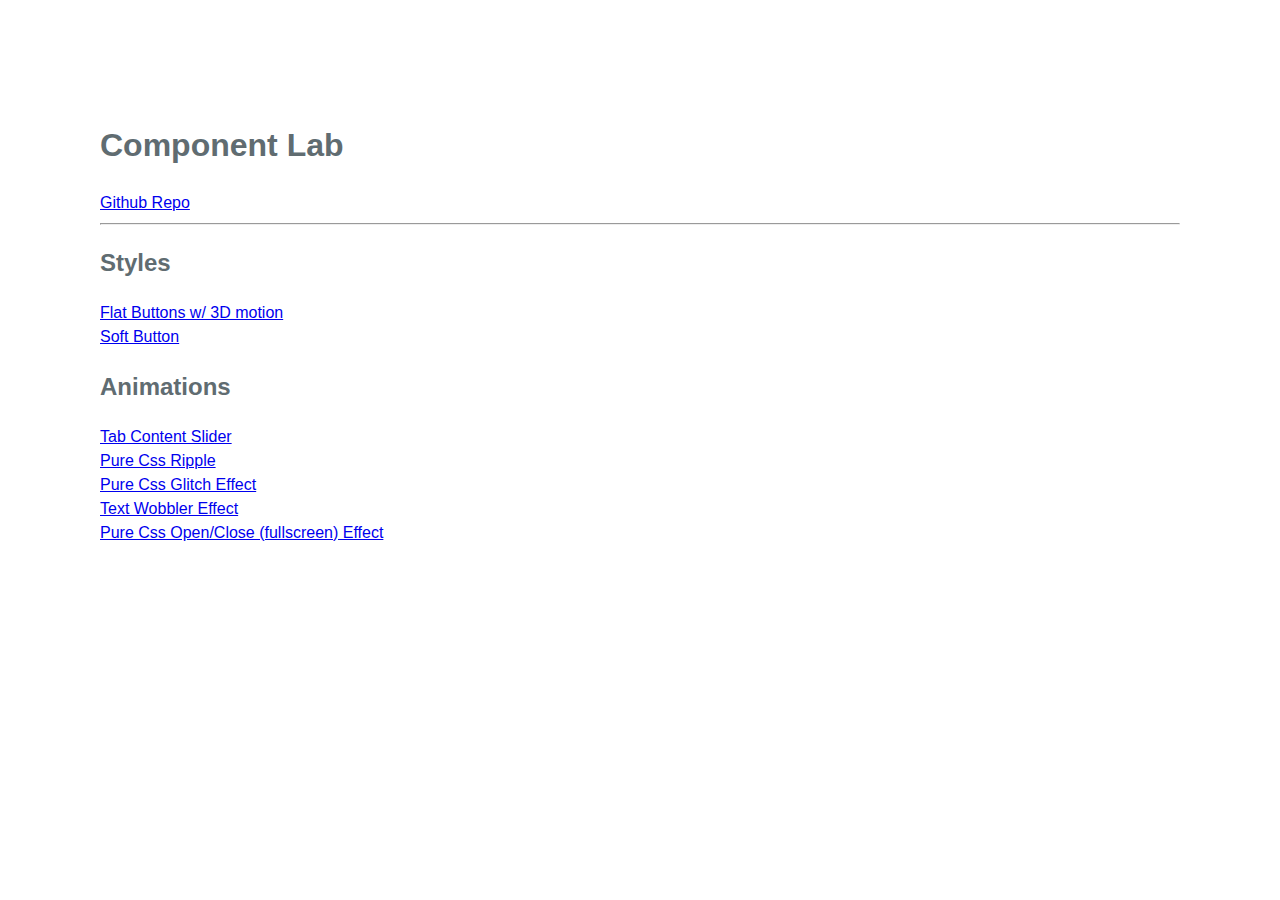
<file: index.html>
<!DOCTYPE html>
<html>

<head>
  <meta charset="utf-8">
  <meta name="viewport" content="width=device-width">
  <title>Component Lab</title>
  <link rel="stylesheet" href="./main.css" media="screen" title="no title" charset="utf-8">
</head>

<body>
  <h1>Component Lab</h1>
  <a href="https://github.com/juanmnl/component-lab">Github Repo</a>
  <hr>
  <h2>Styles</h2>
  <a href="./flat-buttons/index.html">Flat Buttons w/ 3D motion</a>
  <br>
  <a href="./soft-btn/index.html">Soft Button</a>
  <h2>Animations</h2>
  <a href="./tab-content-slider/index.html">Tab Content Slider</a>
  <br>
  <a href="./pure-css-ripple/index.html">Pure Css Ripple</a>
  <br>
  <a href="./glitch-text/index.html">Pure Css Glitch Effect</a>
  <br>
  <a href="./wobbler-text/index.html">Text Wobbler Effect</a>
  <br>
  <a href="./pure-css-open-close-box/index.html">Pure Css Open/Close (fullscreen) Effect</a>
</body>

</html>
</file>
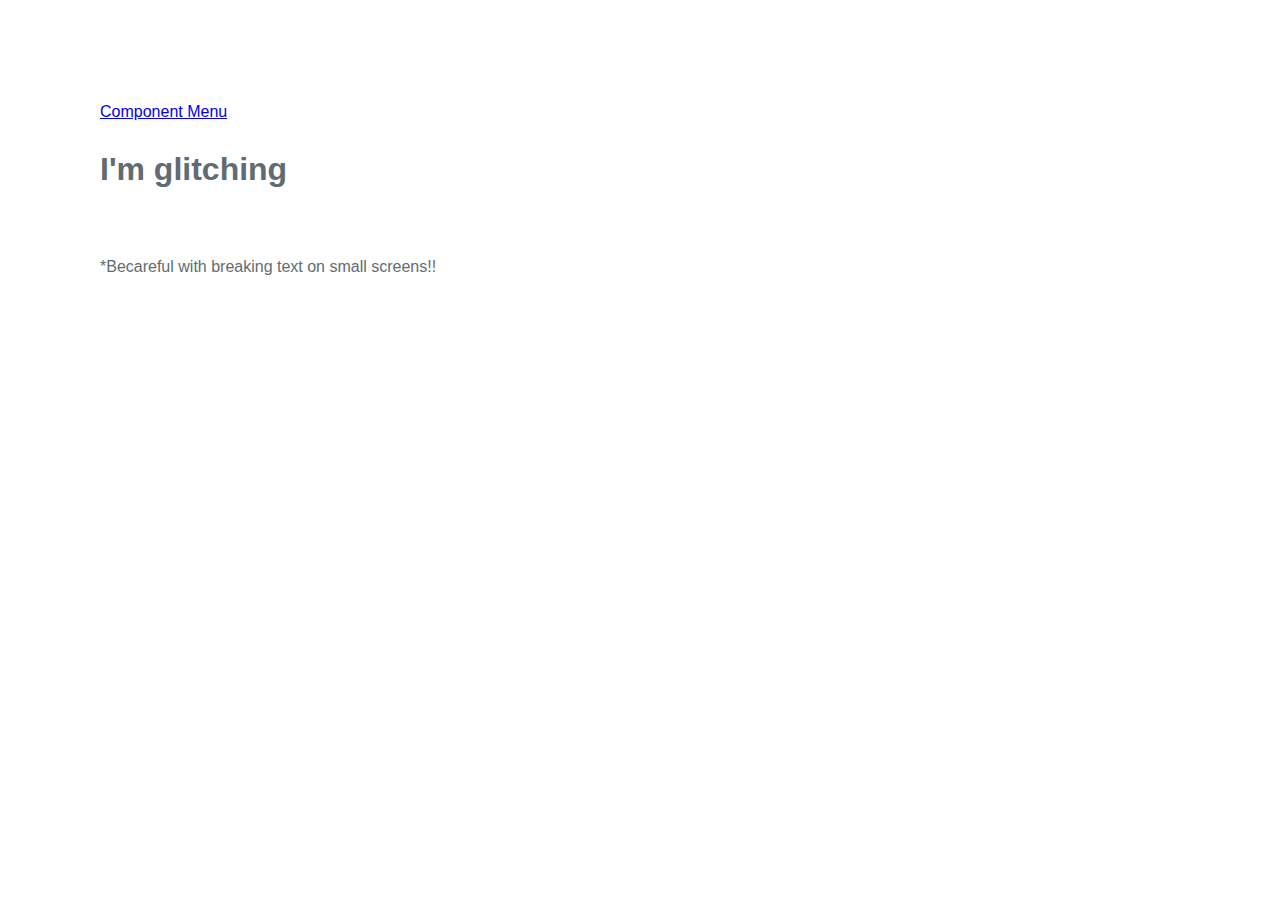
<file: glitch-text/index.html>
<!DOCTYPE html>
<html lang="en">
<head>
  <meta charset="UTF-8">
  <title>Glitch Text</title>
  <link rel="stylesheet" href="./../main.css" media="screen" title="no title" charset="utf-8">
  <link rel="stylesheet" href="./glitch.css" media="screen" title="no title" charset="utf-8">
</head>
<body>
  <a href="./../index.html">Component Menu</a>
  <section>
    <h1 class="glitch-txt" data-text="I'm glitching">I'm glitching</h1>
    <br>
    <p>*Becareful with breaking text on small screens!!</p>
  </section>
</body>
</html>
</file>
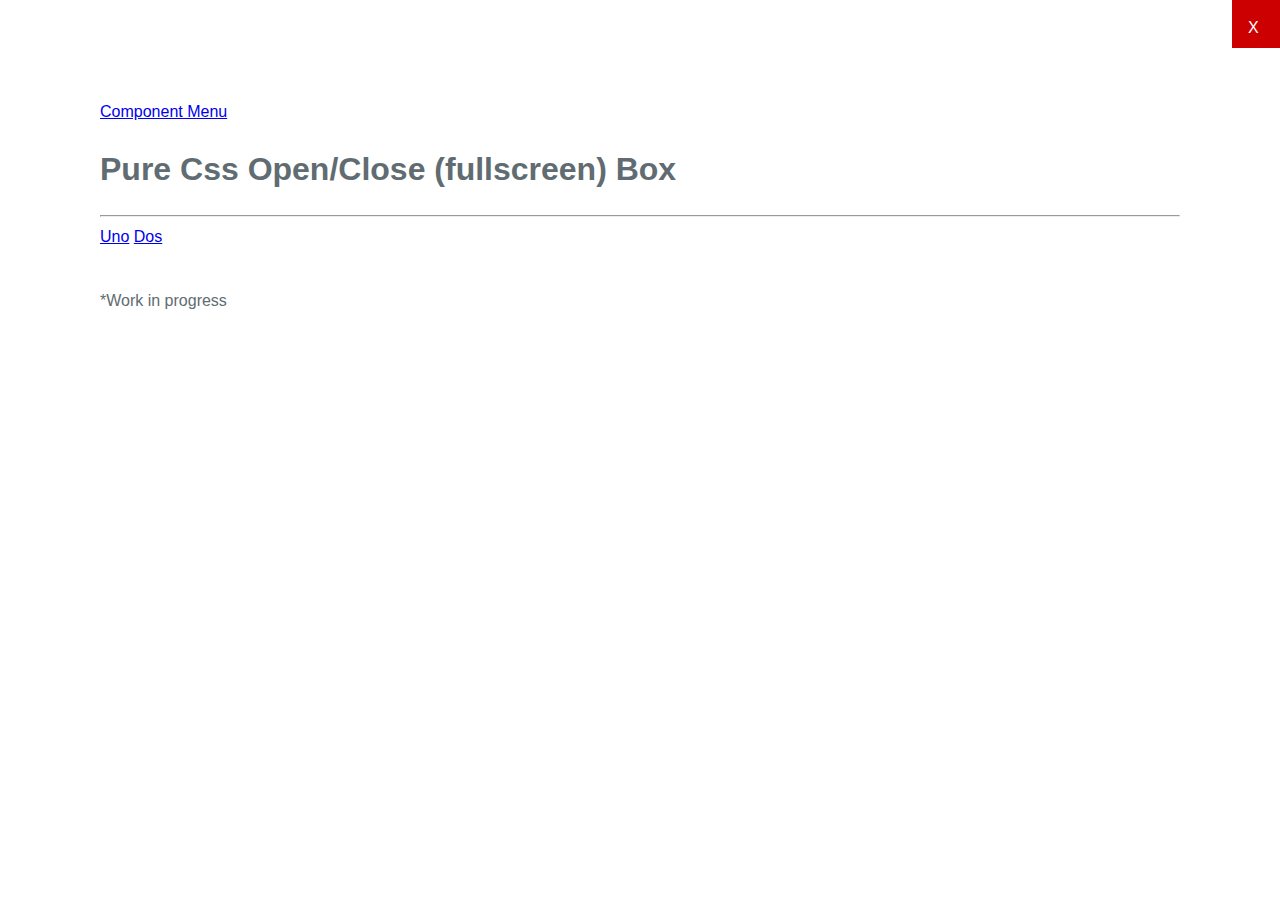
<file: pure-css-open-close-box/index.html>
<!DOCTYPE html>
<html lang="en">

<head>
  <meta charset="UTF-8">
  <title>Pure Css Open/Close Box</title>
  <link rel="stylesheet" href="./../main.css" media="screen" title="no title" charset="utf-8">
  <link rel="stylesheet" href="./box.css" media="screen" title="no title" charset="utf-8">
</head>

<body>
  <a href="./../index.html">Component Menu</a>
  <section>
    <h1>Pure Css Open/Close (fullscreen) Box</h1>
    <hr>
    <nav>
      <a href="#one">Uno</a>
      <a href="#two">Dos</a>
    </nav>

    <article id="one">
      <a href="#" data-button="close">X</a>
      <section>
        <h2>Uno</h2>
      </section>
    </article>

    <article id="two">
      <a href="#" data-button="close">X</a>
      <section>
        <h2>Dos</h2>
      </section>
    </article>
    <br>
    <p>*Work in progress</p>
  </section>
</body>

</html>
</file>
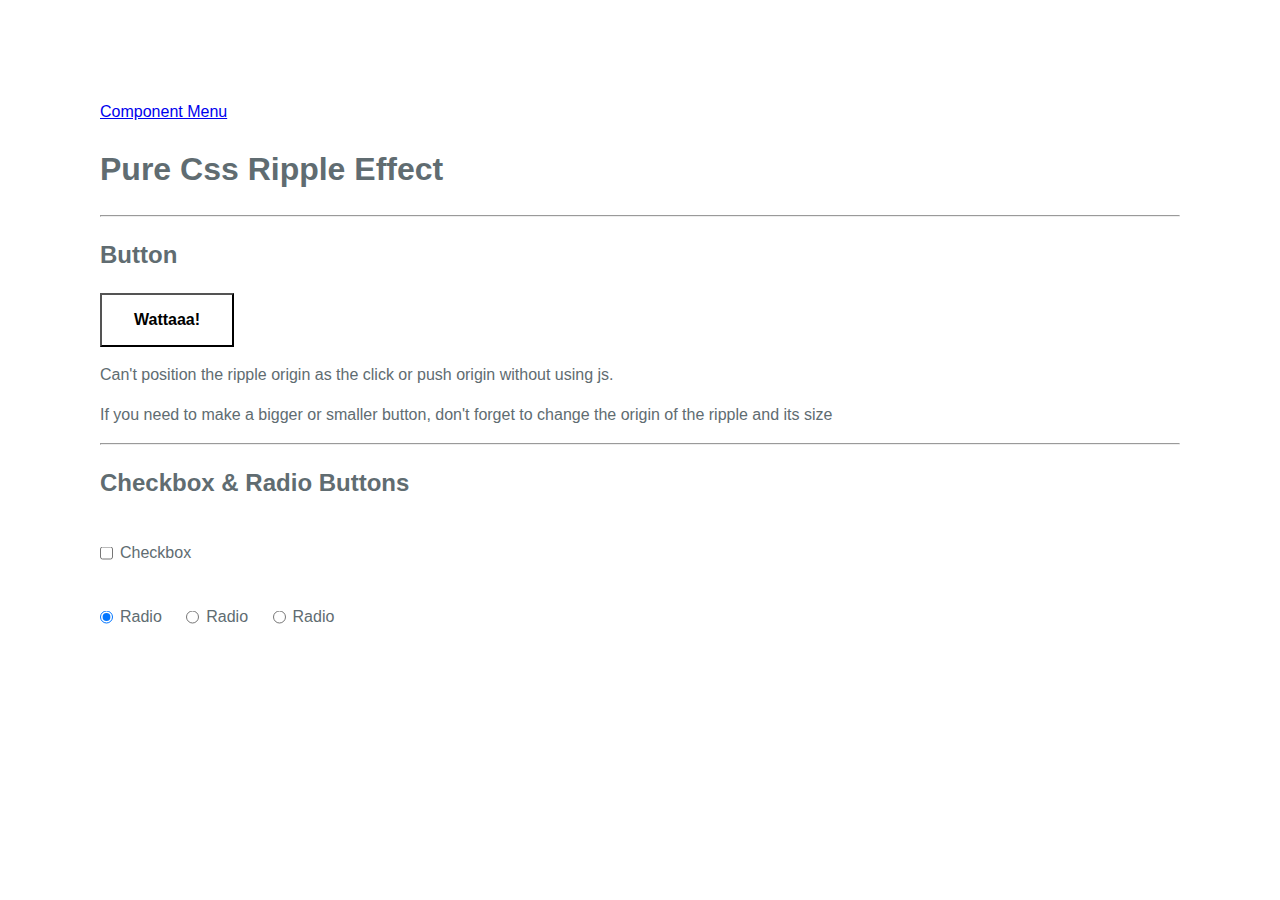
<file: pure-css-ripple/index.html>
<!DOCTYPE html>
<html lang="en">
<head>
  <meta charset="UTF-8">
  <title>Pure Css Ripple effect</title>
  <link rel="stylesheet" href="./../main.css" media="screen" title="no title" charset="utf-8">
  <link rel="stylesheet" href="./ripple.css" media="screen" title="no title" charset="utf-8">
</head>
<body>
  <a href="./../index.html">Component Menu</a>
  <section>
    <h1>Pure Css Ripple Effect</h1>
    <hr>
    <h2>Button</h2>
    <button>Wattaaa!</button>
    <br>
    <p>Can't position the ripple origin as the click or push origin without using js.</p>
    <p>If you need to make a bigger or smaller button, don't forget to change the origin of the ripple and its size</p>
    <hr>
    <h2>Checkbox &amp; Radio Buttons</h2>
    <div class="toggle">
      <input type="checkbox" name="c" id="c1">
      <label for="c1">Checkbox</label>
    </div>
    <div class="toggle">
      <input type="radio" name="r" id="r1" checked>
      <label for="r1">Radio</label>

      <input type="radio" name="r" id="r2">
      <label for="r2">Radio</label>

      <input type="radio" name="r" id="r3">
      <label for="r3">Radio</label>
    </div>
  </section>
</body>
</html>
</file>
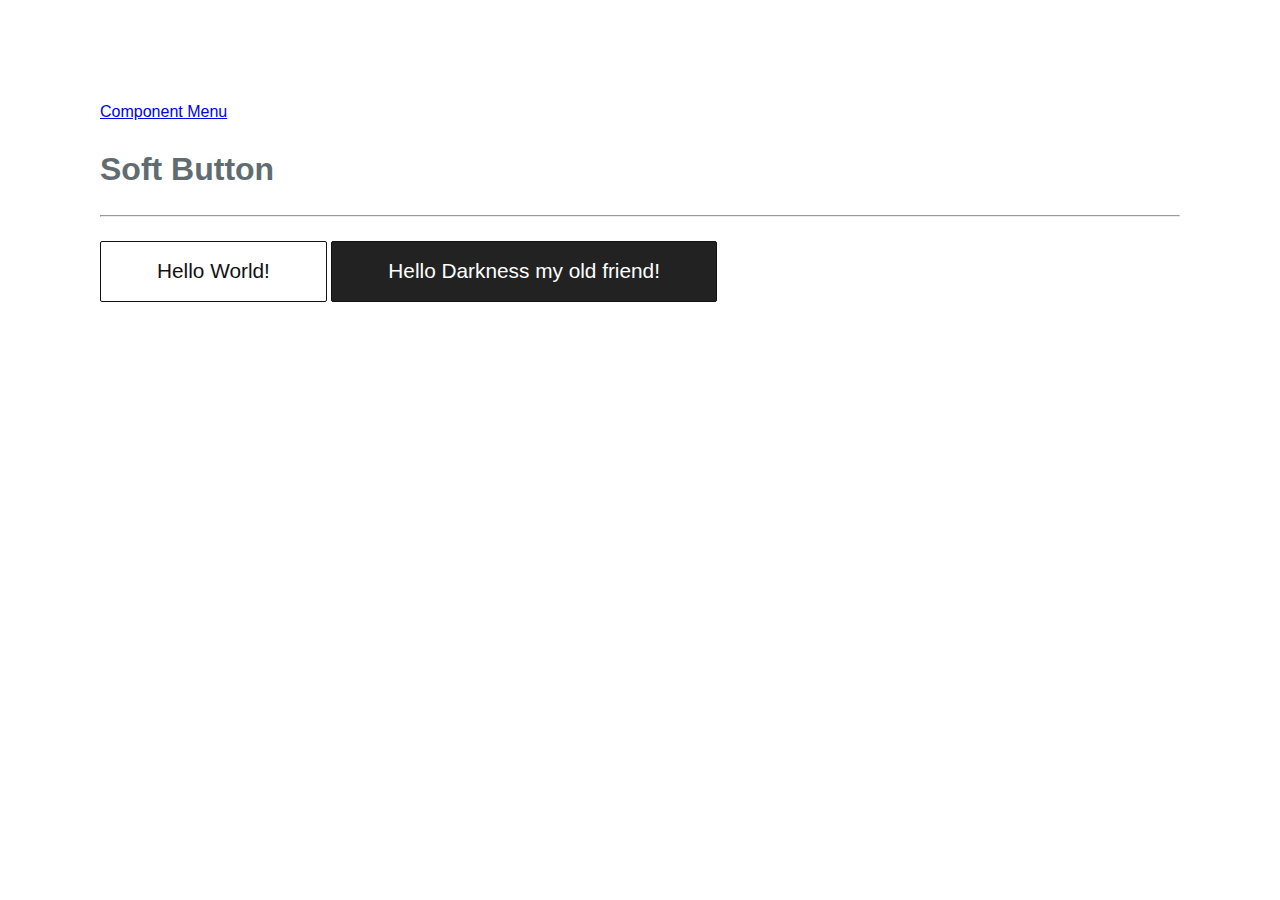
<file: soft-btn/index.html>
<!DOCTYPE html>
<html lang="en">

<head>
  <meta charset="UTF-8">
  <title>Jelly Button</title>
  <link rel="stylesheet" href="./../main.css" media="screen" title="no title" charset="utf-8">
  <link rel="stylesheet" href="./soft-btn.css" media="screen" title="no title" charset="utf-8">
</head>

<body>
  <a href="./../index.html">Component Menu</a>
  <section>
    <h1>Soft Button</h1>
    <hr>
    <button>Hello World!</button>
    <button class="dark">Hello Darkness my old friend!</button>
  </section>
</body>

</html>
</file>
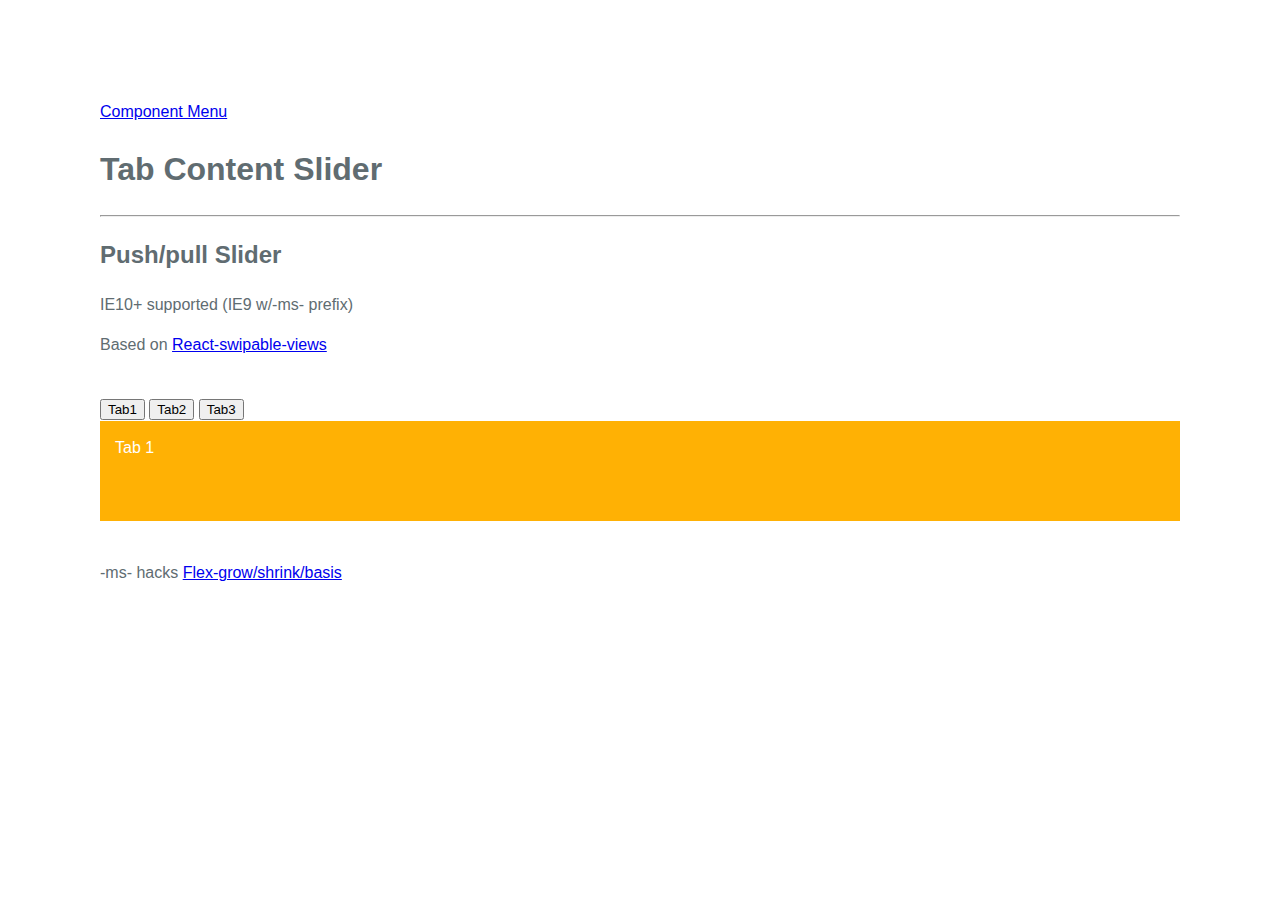
<file: tab-content-slider/index.html>
<!DOCTYPE html>
<html lang="en">
<head>
  <meta charset="UTF-8">
  <title>Tab Content Slider</title>
  <script src="https://code.jquery.com/jquery-2.1.4.min.js"></script>
  <link rel="stylesheet" href="./../main.css" media="screen" title="no title" charset="utf-8">
  <link rel="stylesheet" href="./content-slider.css" media="screen" title="no title" charset="utf-8">
</head>
<body>
  <a href="./../index.html">Component Menu</a>

  <section>
    <h1>Tab Content Slider</h1>
    <hr>
    <h2>Push/pull Slider</h2>
    <p><label>IE10+ supported (IE9 w/-ms- prefix)</label></p>
    <p>Based on <a href="https://github.com/oliviertassinari/react-swipeable-views">React-swipable-views</a></p>
    <br>

    <button class="active" onclick="$('#slider').css('transform', 'translate3d(0%, 0px, 0px)');" tabindex="0" type="button">
      <span>Tab1</span>
    </button>
    <button onclick="$('#slider').css('transform', 'translate3d(-100%, 0px, 0px)');" tabindex="1" type="button">
      <span>Tab2</span>
    </button>
    <button onclick="$('#slider').css('transform', 'translate3d(-200%, 0px, 0px)');" tabindex="2" type="button">
      <span>Tab3</span>
    </button>

    <div class="wrap">
      <div id="slider">
        <div class="box">
          <div class="inner-box tab1">
            Tab 1
          </div>
        </div>
        <div class="box">
          <div class="inner-box tab2">
            Tab 2
          </div>
        </div>
        <div class="box">
          <div class="inner-box tab3">
            Tab 3
          </div>
        </div>
      </div>
    </div>

    <br>
    <p>-ms- hacks <a href="https://github.com/postcss/autoprefixer/commit/c997ef65bb67de340085d577af652cd9af897952">Flex-grow/shrink/basis</a></p>
  </section>

  <script type="text/javascript">
    $("button").click(function(e) {
      e.preventDefault();
      $("button.active").removeClass("active");
      $(this).addClass("active");
    });
  </script>
</body>
</html>
</file>
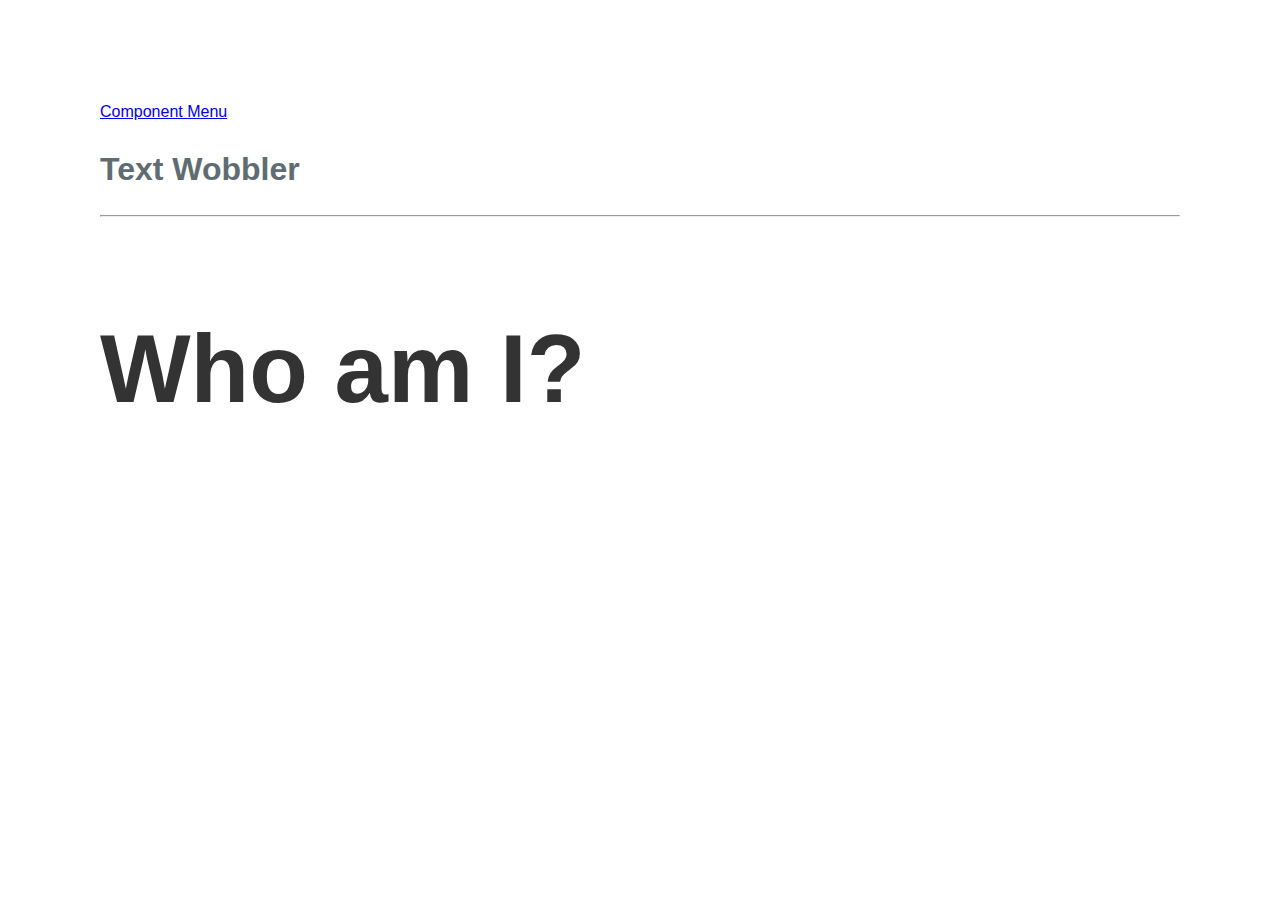
<file: wobbler-text/index.html>
<!DOCTYPE html>
<html lang="en">

<head>
  <meta charset="UTF-8">
  <title>Text Wobbler</title>
  <link rel="stylesheet" href="./../main.css" media="screen" title="no title" charset="utf-8">
  <link rel="stylesheet" href="./wobbler.css" media="screen" title="no title" charset="utf-8">
</head>

<body>
  <a href="./../index.html">Component Menu</a>

  <section>
    <h1>Text Wobbler</h1>
    <hr>
    <h2 class="wobbly">Who am I?</h2>
  </section>
  <script src="./wobbler.js" charset="utf-8"></script>
</body>

</html>
</file>
<file: main.css>
body {
  padding: 0;
  padding: 100px;
  margin: 0;
  font-family: Open Sans, Helvetica Neue, Helvetica, sans-serif;
  font-size: 16px;
  line-height: 1.5;
  color: #606c71;
}

.go-back {
  color: #333;
  font-family: 'Luckiest Guy', 'Helvetica Neue', Arial, sans-serif, cursive;
  background-color: #ed3264;
  padding: 7px 5px 0 5px;
  text-decoration: none;
}

.go-back:hover {
  color: white;
}
</file>
<file: glitch-text/glitch.css>
h2 {
  font-family: sans-serif;
  font-size: 4em;
  font-weight: 900;
  color: #333;
  text-transform: uppercase;
}

.glitch-txt {
  position: relative;
}

@keyframes noise-anim {
  0% {
    clip: rect(19px, 9999px, 30px, 0);
  }
  5% {
    clip: rect(44px, 9999px, 30px, 0);
  }
  10% {
    clip: rect(8px, 9999px, 24px, 0);
  }
  15% {
    clip: rect(61px, 9999px, 91px, 0);
  }
  20% {
    clip: rect(18px, 9999px, 39px, 0);
  }
  25% {
    clip: rect(81px, 9999px, 100px, 0);
  }
  30% {
    clip: rect(92px, 9999px, 23px, 0);
  }
  35% {
    clip: rect(6px, 9999px, 62px, 0);
  }
  40% {
    clip: rect(9px, 9999px, 75px, 0);
  }
  45% {
    clip: rect(16px, 9999px, 38px, 0);
  }
  50% {
    clip: rect(52px, 9999px, 92px, 0);
  }
  55% {
    clip: rect(64px, 9999px, 38px, 0);
  }
  60% {
    clip: rect(79px, 9999px, 68px, 0);
  }
  65% {
    clip: rect(80px, 9999px, 67px, 0);
  }
  70% {
    clip: rect(42px, 9999px, 63px, 0);
  }
  75% {
    clip: rect(77px, 9999px, 79px, 0);
  }
  80% {
    clip: rect(91px, 9999px, 48px, 0);
  }
  85% {
    clip: rect(65px, 9999px, 54px, 0);
  }
  90% {
    clip: rect(85px, 9999px, 17px, 0);
  }
  95% {
    clip: rect(33px, 9999px, 81px, 0);
  }
  100% {
    clip: rect(36px, 9999px, 22px, 0);
  }
}

.glitch:after, .glitch-txt:after {
  position: absolute;
  left: 1px;
  overflow: hidden;
  clip: rect(0, 900px, 0, 0);
  text-shadow: -1px 0 #f1f1f1;
  content: attr(data-text);
  animation: noise-anim 2s infinite linear alternate-reverse;
}

@keyframes noise-anim-2 {
  0% {
    clip: rect(40px, 9999px, 35px, 0);
  }
  5% {
    clip: rect(11px, 9999px, 5px, 0);
  }
  10% {
    clip: rect(63px, 9999px, 14px, 0);
  }
  15% {
    clip: rect(60px, 9999px, 8px, 0);
  }
  20% {
    clip: rect(79px, 9999px, 68px, 0);
  }
  25% {
    clip: rect(4px, 9999px, 52px, 0);
  }
  30% {
    clip: rect(3px, 9999px, 37px, 0);
  }
  35% {
    clip: rect(14px, 9999px, 29px, 0);
  }
  40% {
    clip: rect(87px, 9999px, 89px, 0);
  }
  45% {
    clip: rect(13px, 9999px, 37px, 0);
  }
  50% {
    clip: rect(96px, 9999px, 74px, 0);
  }
  55% {
    clip: rect(50px, 9999px, 4px, 0);
  }
  60% {
    clip: rect(32px, 9999px, 4px, 0);
  }
  65% {
    clip: rect(33px, 9999px, 52px, 0);
  }
  70% {
    clip: rect(68px, 9999px, 25px, 0);
  }
  75% {
    clip: rect(44px, 9999px, 83px, 0);
  }
  80% {
    clip: rect(88px, 9999px, 32px, 0);
  }
  85% {
    clip: rect(81px, 9999px, 38px, 0);
  }
  90% {
    clip: rect(48px, 9999px, 39px, 0);
  }
  95% {
    clip: rect(19px, 9999px, 94px, 0);
  }
  100% {
    clip: rect(48px, 9999px, 30px, 0);
  }
}

.glitch:before, .glitch-txt:before {
  position: absolute;
  left: -1px;
  overflow: hidden;
  clip: rect(0, 900px, 0, 0);
  text-shadow: 1px 0 #f1f1f1;
  content: attr(data-text);
  animation: noise-anim-2 3s infinite linear alternate-reverse;
}

@media screen and (max-width: 665px) {
  h2 {
    font-size: 3em;
  }
}

@media screen and (max-width: 550px) {
  .glitch-txt:before, .glitch-txt:after {
    display: none;
  }
}
</file>
<file: pure-css-open-close-box/box.css>
article {
  display: block;
  position: fixed;
  background: #000;
  color: #fff;
  overflow: auto;
  z-index: 9999;
  left: 0;
  top: 50vh;
  width: 100vw;
  height: 0;
  padding: 0;
  transition: all 1s ease-in;
}

article:target {
  top: 0;
  height: 100vh;
}

article [data-button='close'] {
  position: fixed;
  display: block;
  background: #c00;
  color: #fff;
  padding: 1em;
  width: 1em;
  height: 1em;
  top: 0;
  right: 0;
  text-decoration: none;
}

article [data-button='close']:hover {
  background: #fff;
  color: #c00;
}

article > section {
  display: block;
  opacity: 0;
  transition: opacity 1s;
  transition-delay: 1s;
}

article:target > section {
  opacity: 1;
}
</file>
<file: pure-css-ripple/ripple.css>
button {
  position: relative;
  padding: 16px 32px;
  overflow: hidden;
  font-size: 1em;
  font-weight: bolder;
  background-color: #fff;
  outline: none;
}

button:after {
  position: absolute;
  top: 50%;
  left: 50%;
  display: block;
  width: 150px;
  height: 150px;
  margin-top: -75px;
  margin-left: -75px;
  content: '';
  background: #73c5e3;
  border-radius: 100%;
  opacity: .4;
  transform: scale(0);
}

button:not(:active):after {
  animation: ripple 1s ease-out;
}

/* fixes initial animation run on page load.
 */
button:after {
  visibility: hidden;
}

button:focus:after {
  visibility: visible;
}

/*
 CHeckboxes
 */
.toggle {
  position: relative;
  display: block;
  padding-top: 20px;
  padding-bottom: 20px;
}

.toggle input {
  position: absolute;
  top: 50%;
  margin: 0;
  transform: translateY(-50%);
}

.toggle label {
  position: relative;
  padding-right: 20px;
  padding-left: 20px;
}

.toggle label:after {
  position: absolute;
  top: 0;
  left: 0;
  display: block;
  width: 48px;
  height: 48px;
  margin-top: -16px;
  margin-left: -18px;
  content: '';
  background: #73c5e3;
  border-radius: 100%;
  opacity: .6;
  transform: scale(0);
}

@keyframes ripple {
  0% {
    transform: scale(0);
  }
  35% {
    transform: scale(1);
  }
  100% {
    opacity: 0;
    transform: scale(1);
  }
}

@keyframes rippleDuplicate {
  0% {
    transform: scale(0);
  }
  40% {
    transform: scale(1);
  }
  100% {
    opacity: 0;
    transform: scale(1);
  }
}

.toggle input + label:after {
  animation: ripple .4s ease-out;
}

/*
 To re-trigger the animation with just CSS, we need to duplicate the keyframes
 */
.toggle input:checked + label:after {
  animation-name: rippleDuplicate;
}

/* fixes initial animation run on page load.
 */
.toggle label:after {
  visibility: hidden;
}

.toggle input:focus + label:after {
  visibility: visible;
}
</file>
<file: soft-btn/soft-btn.css>
button {
  padding: 1.1rem 3.5rem;
  margin: 1rem 0;
  background: none;
  color: #111;
  border-radius: 2px;
  border: 1.5px solid #111111;
  font-size: 1.3rem;
  transition: all 0.2s ease;
}

button.dark {
  color: white;
  background: #222;
}

button:active {
  transform: scale(0.95);
}
</file>
<file: tab-content-slider/content-slider.css>
#slider {
  display: flex;
  height: 100px;
  transition: transform 550ms cubic-bezier(.6,0,.3,1) 0ms;
  transform: translate3d(0%, 0px, 0px);
}

.wrap {
  overflow-x: hidden;
}

.box {
  width: 100%;
  overflow: auto;

  flex-shrink: 0;
  -ms-flex-negative: 0;
}

.inner-box {
  min-height: 70px; /*fit container height + padding*/
  padding: 15px;
  color: #fff;
}

.tab1 {
  background-color: #ffb104;
}

.tab2 {
  background-color: #4a73dd;
}

.tab3 {
  background-color: #ff6a92;
}
</file>
<file: wobbler-text/wobbler.css>
h2 {
  font-size: 6em;
  color: #333;
}

.wobbly span {
  display: inline-block;
  position: relative;
  animation: animateWobbly 5s infinite;
}

.wobbly span:nth-child(4n) {
  animation-delay: 0s;
}

.wobbly span:nth-child(4n-1) {
  animation-delay: 2s;
}

.wobbly span:nth-child(4n-3) {
  animation-delay: 4s;
}

.wobbly span:nth-child(4n-2) {
  animation-delay: 6s;
}

@keyframes animateWobbly {
  0% {
    transform: rotate(0deg);
  }
  25% {
    transform: rotate(-20deg);
  }
  75% {
    transform: rotate(20deg);
  }
  100% {
    transform: rotate(0deg);
  }
}
</file>
